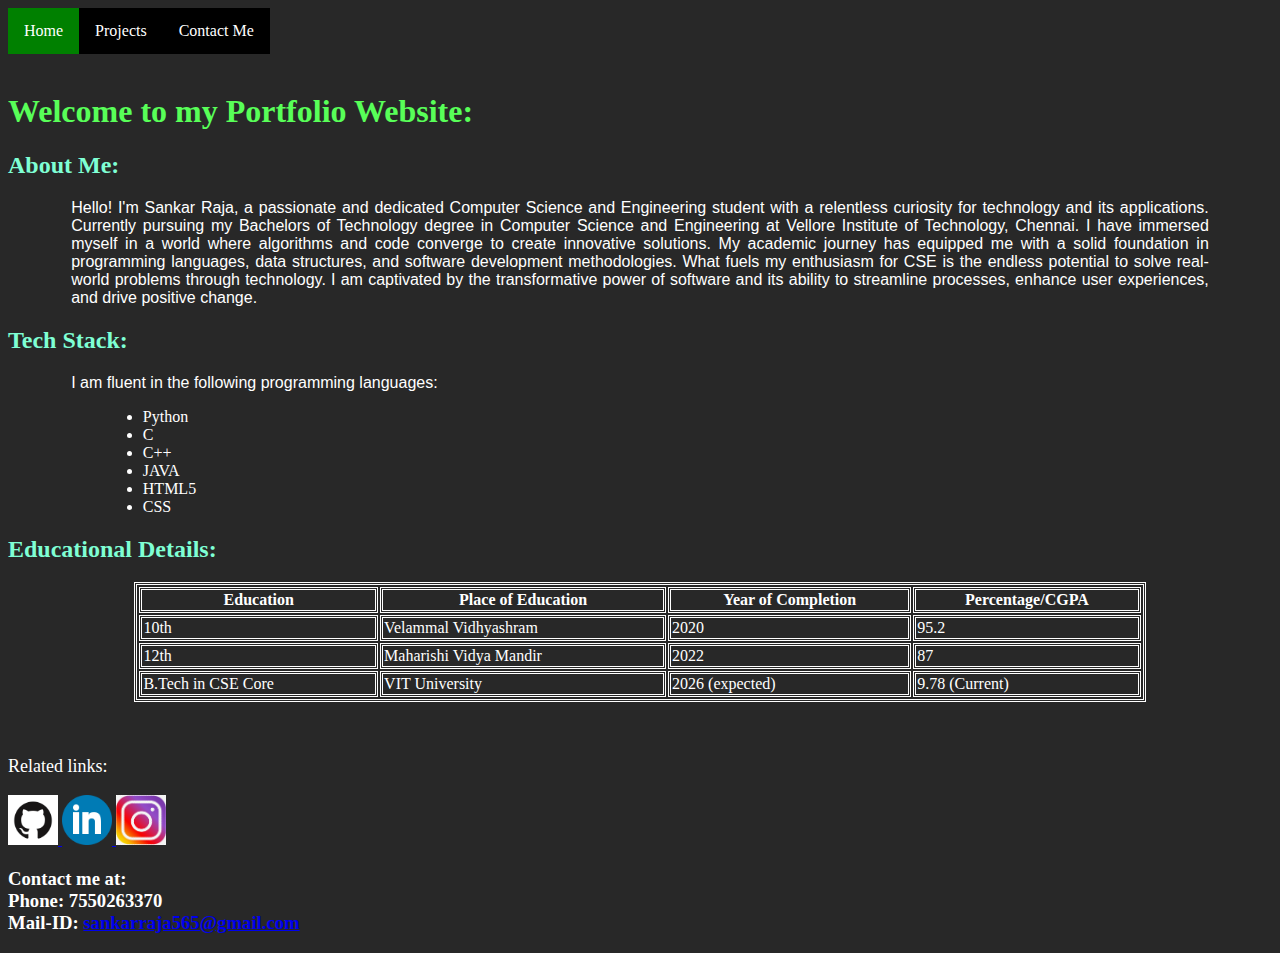
<file: index.html>
<!DOCTYPE html>
<html lang="en">
<head>
    <meta charset="UTF-8">
    <meta name="viewport" content="width=device-width, initial-scale=1.0">
    <title>Sankar Raja</title>
    <link rel="stylesheet" href="./mystyle.css">
</head>
<body>

    <ul class="navig">
        <li class="nav"><a class="active" href="./index.html">Home</a></li>
        <li class="nav"><a href="./projects.html">Projects</a></li>
        <li class="nav"><a href="./contact.html">Contact Me</a></li>
    </ul><br>
    
    <main>
    <center>
        <h1>Welcome to my Portfolio Website: </h1>
    </center>

    <h2>
        About Me:
    </h2>

    <p class="para">
        Hello! I'm Sankar Raja, a passionate and dedicated Computer Science and Engineering student with a relentless curiosity for technology and its applications.
        Currently pursuing my Bachelors of Technology degree in Computer Science and Engineering at Vellore Institute of Technology, Chennai.
        I have immersed myself in a world where algorithms and code converge to create innovative solutions. 
        My academic journey has equipped me with a solid foundation in programming languages, data structures, and software development methodologies.
        What fuels my enthusiasm for CSE is the endless potential to solve real-world problems through technology. 
        I am captivated by the transformative power of software and its ability to streamline processes, enhance user experiences, and drive positive change.
    </p>

    <h2>
        Tech Stack:
    </h2>
    <p class="para">
        I am fluent in the following programming languages:
        <ul class="para">
            <li>Python</li>
            <li>C</li>
            <li>C++</li>
            <li>JAVA</li>
            <li>HTML5</li>
            <li>CSS</li>
        </ul>
    </p>

    <P>

    </P>

    <h2>Educational Details: </h2>
    <table>
        <thead>
            <tr>
                <th>Education </th>
                <th>Place of Education</th>
                <th>Year of Completion</th>
                <th>Percentage/CGPA</th>
            </tr>
        </thead>
        <tbody>
            <tr>
                <td>10th</td>
                <td>Velammal Vidhyashram</td>
                <td>2020</td>
                <td>95.2</td>
            </tr>
            <tr>
                <td>12th</td>
                <td>Maharishi Vidya Mandir</td>
                <td>2022</td>
                <td>87</td>
            </tr>
            <tr>
                <td>B.Tech in CSE Core</td>
                <td>VIT University</td>
                <td>2026 (expected)</td>
                <td>9.78 (Current)</td>
            </tr>
        </tbody>
    </table>

    <br><br>
    <div>
        <p>Related links: </p>
        <span>
            <a href="https://github.com/Sankarraja007" target="_blank">
                <img src="github_logo.png" alt="Github" height="50" width="50"/>
            </a>
        </span>
        <span>
            <a href="https://www.linkedin.com/in/sankar-raja-854618281/" target="_blank">
                <img src="linkedin_logo.png" alt="LinkedIn" height="50" width="50"/>
            </a>
        </span>
        <span>
            <a href="https://www.instagram.com/sankarraja404/" target="_blank">
                <img src="insta.png" alt="Instagram" height="50" width="50"/>
            </a>
        </span>
    </div>
    <!<article></article>
    <!<section></section>
    <!<aside></aside>

    </main>

    <footer>
        <h3>
            Contact me at:<br>
            Phone: 7550263370<br>
            Mail-ID: <a href="mailto: sankarraja565@gmail.com">sankarraja565@gmail.com</a>
        </h3> 
    </footer>

</body>
</html>
</file>
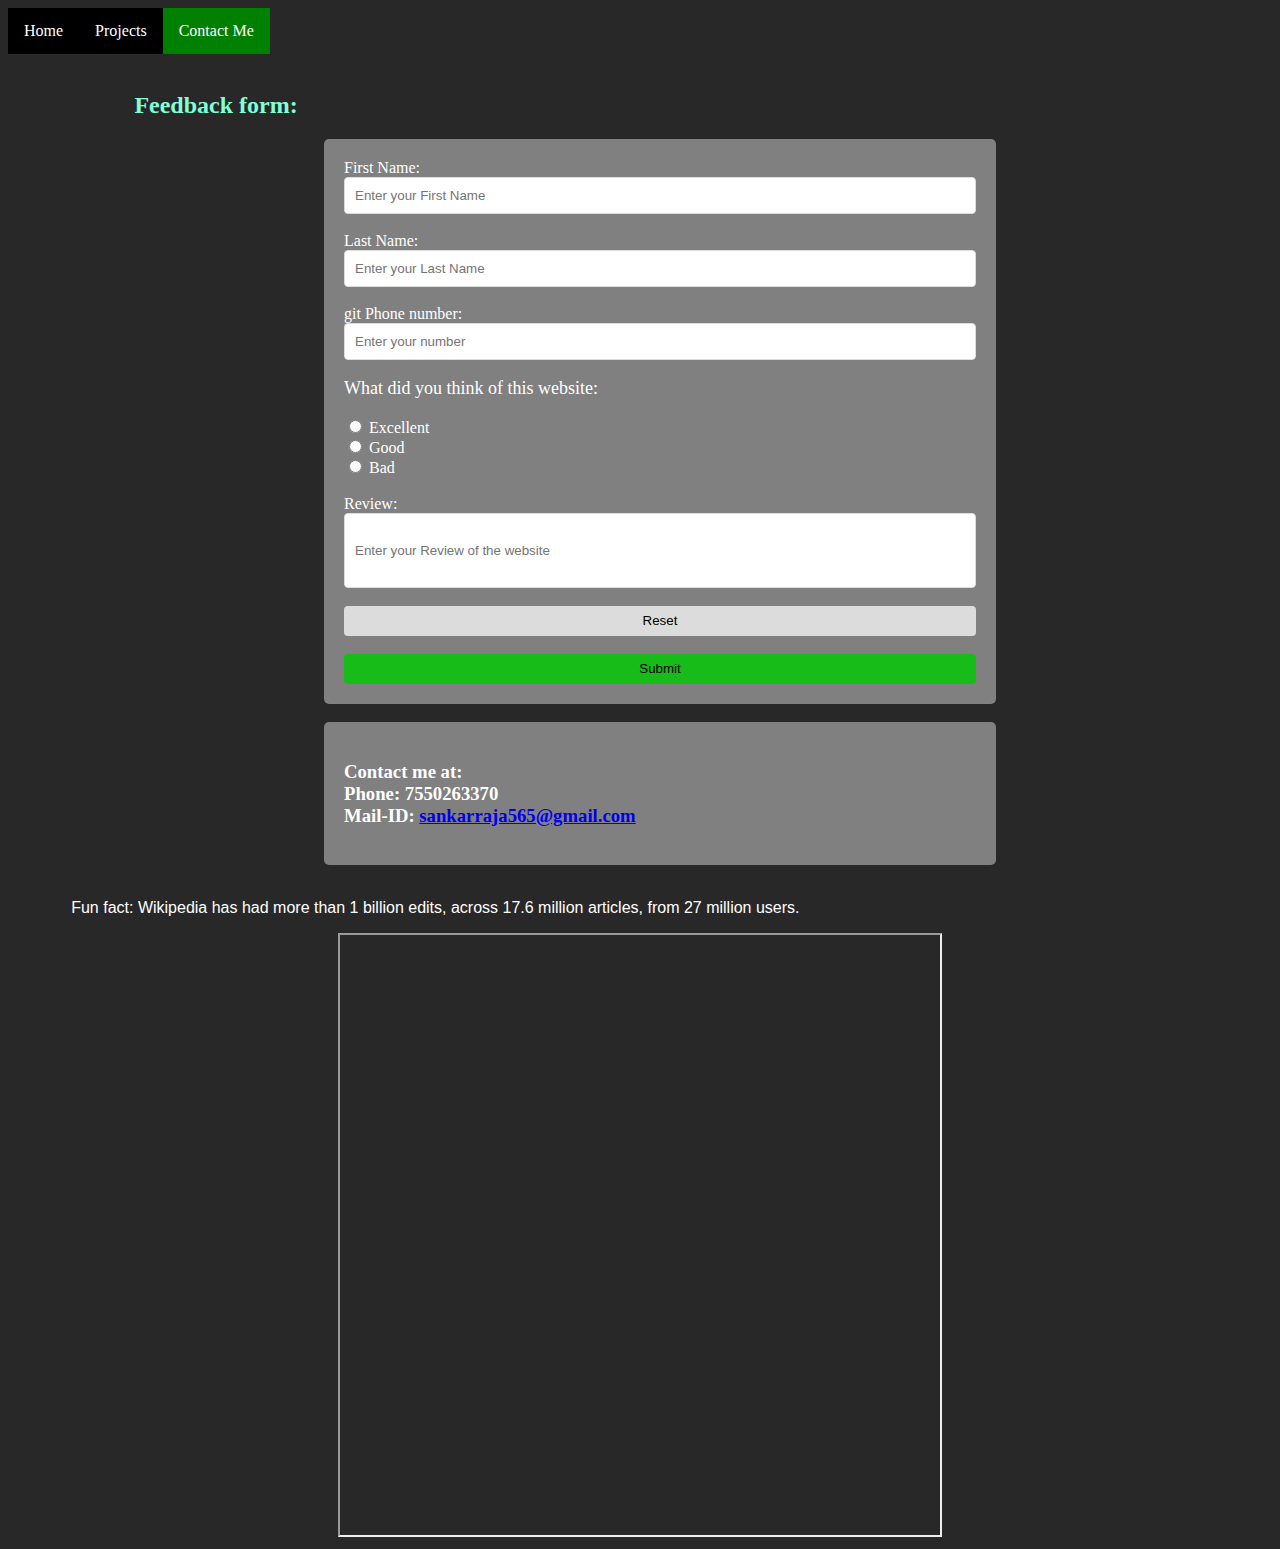
<file: contact.html>
<!DOCTYPE html>
<html lang="en">
<head>
    <meta charset="UTF-8">
    <meta name="viewport" content="width=device-width, initial-scale=1.0">
    <title>Contact</title>
    <link rel="stylesheet" href="./mystyle.css">
</head>
<body>
    <ul class="navig">
        <li class="nav"><a href="./index.html">Home</a></li>
        <li class="nav"><a href="./projects.html">Projects</a></li>
        <li class="nav"><a class="active" href="./contact.html">Contact Me</a></li>
    </ul><br>

    <h2 style="margin-left: 10%;">Feedback form: </h2>
    <div class="feed">
        <form action="./submitted.html">
            <label for="fname">First Name: </label>
            <input type="text" id="fname" name="fname" placeholder="Enter your First Name"><br><br>
            <label for="lname">Last Name: </label>
            <input type="text" id="lname" name="lname" placeholder="Enter your Last Name"><br><br>git 
            <label for="num">Phone number: </label>
            <input type="number" id="num" name="num" placeholder="Enter your number"><br>
            <!--Review-->
            <p>What did you think of this website: </p>
            <input type="radio" id="excellent" name="review" value="excellent">
            <label for="excellent">Excellent</label><br>
            <input type="radio" id="good" name="review" value="good">
            <label for="good">Good</label><br>
            <input type="radio" id="bad" name="review" value="bad">
            <label for="bad">Bad</label><br><br>
            <label for="review">Review: </label>
            <input type="text" id="review" name="review" placeholder="Enter your Review of the website" maxlength="500" style="height: 75px;"><br> <br>
            

            <input type="reset" value="Reset"><br><br> 
            <input type="submit" value="Submit">
        </form>
    </div><br>
    <div class="feed">
        <h3>
            Contact me at:<br>
            Phone: 7550263370<br>
            Mail-ID: <a href="mailto: sankarraja565@gmail.com">sankarraja565@gmail.com</a>
        </h3> 
    </div>
    <br>
    <p class="para">
        Fun fact: Wikipedia has had more than 1 billion edits, across 17.6 million articles, from 27 million users.
    </p>
    <center>
        <iframe src="https://www.wikipedia.org/" width="600" height="600" title="Wikipedia"></iframe>
    </center>
</body>
</html>
</file>
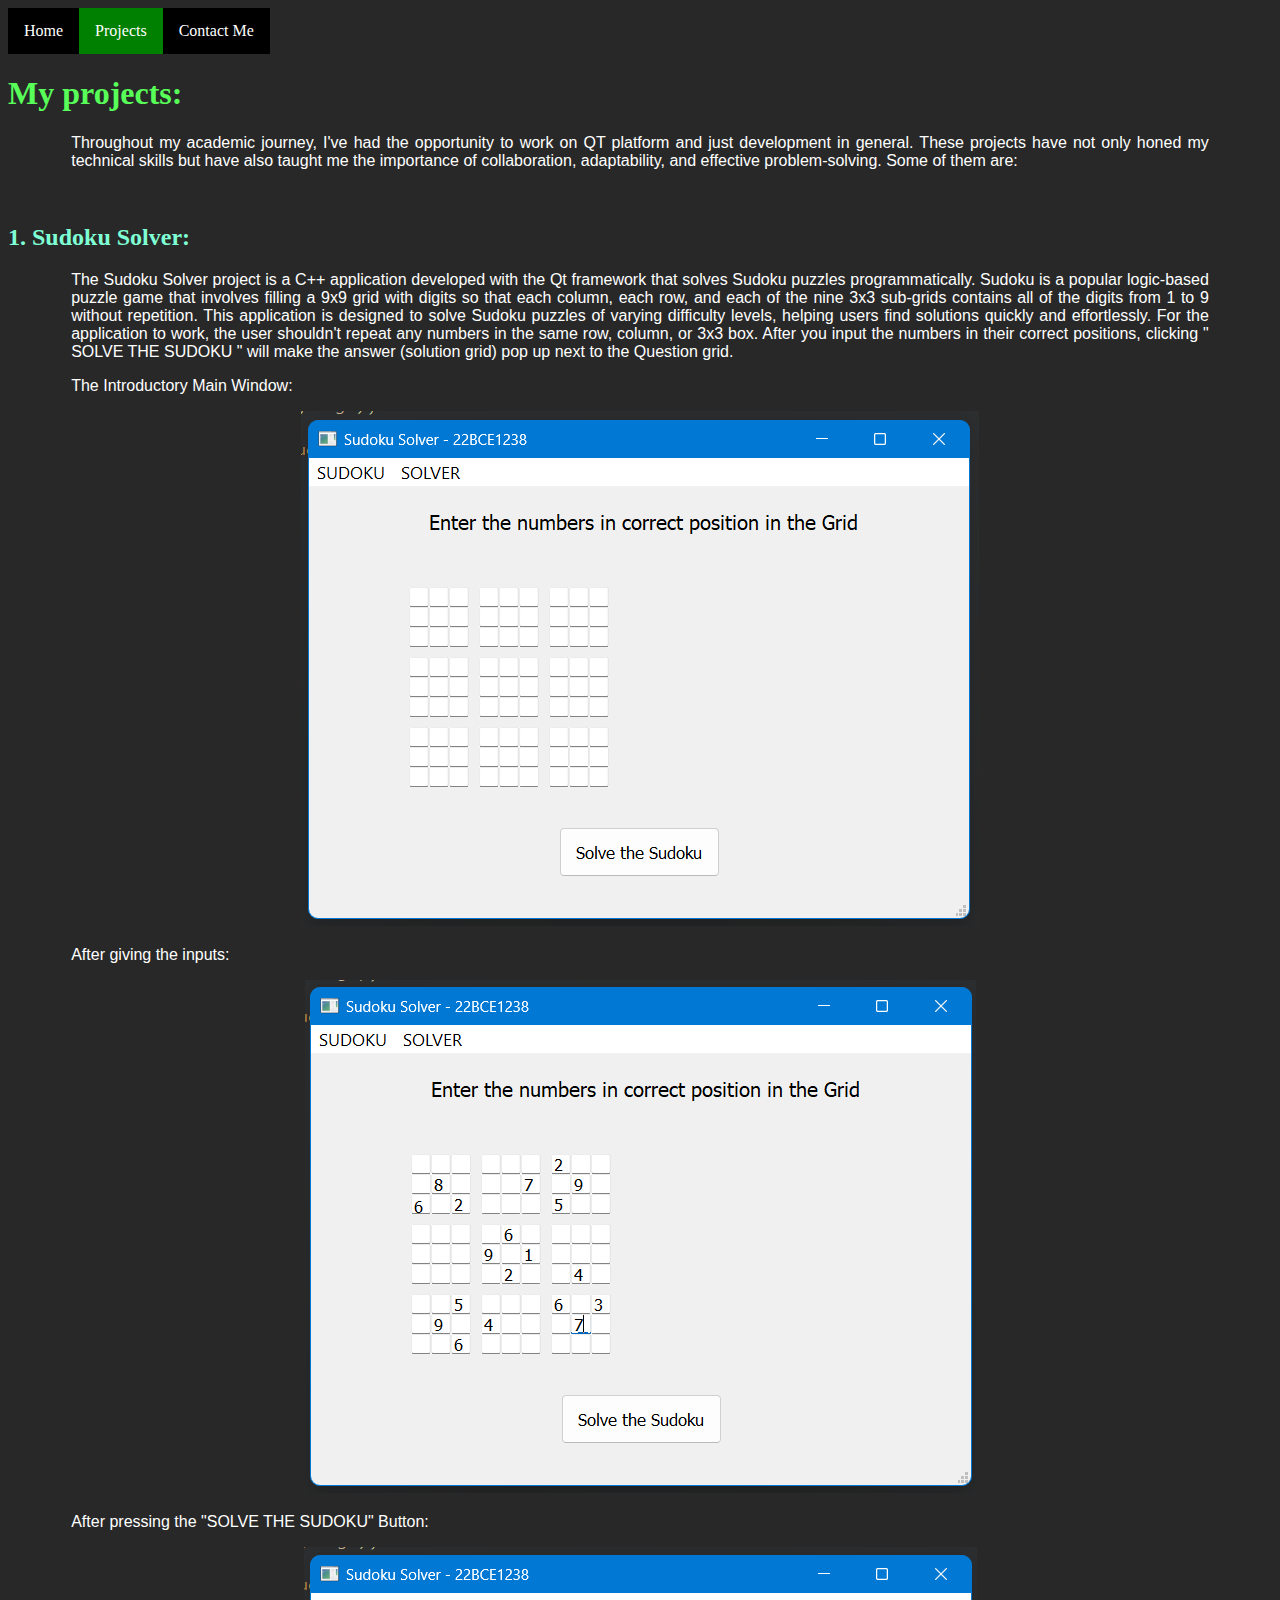
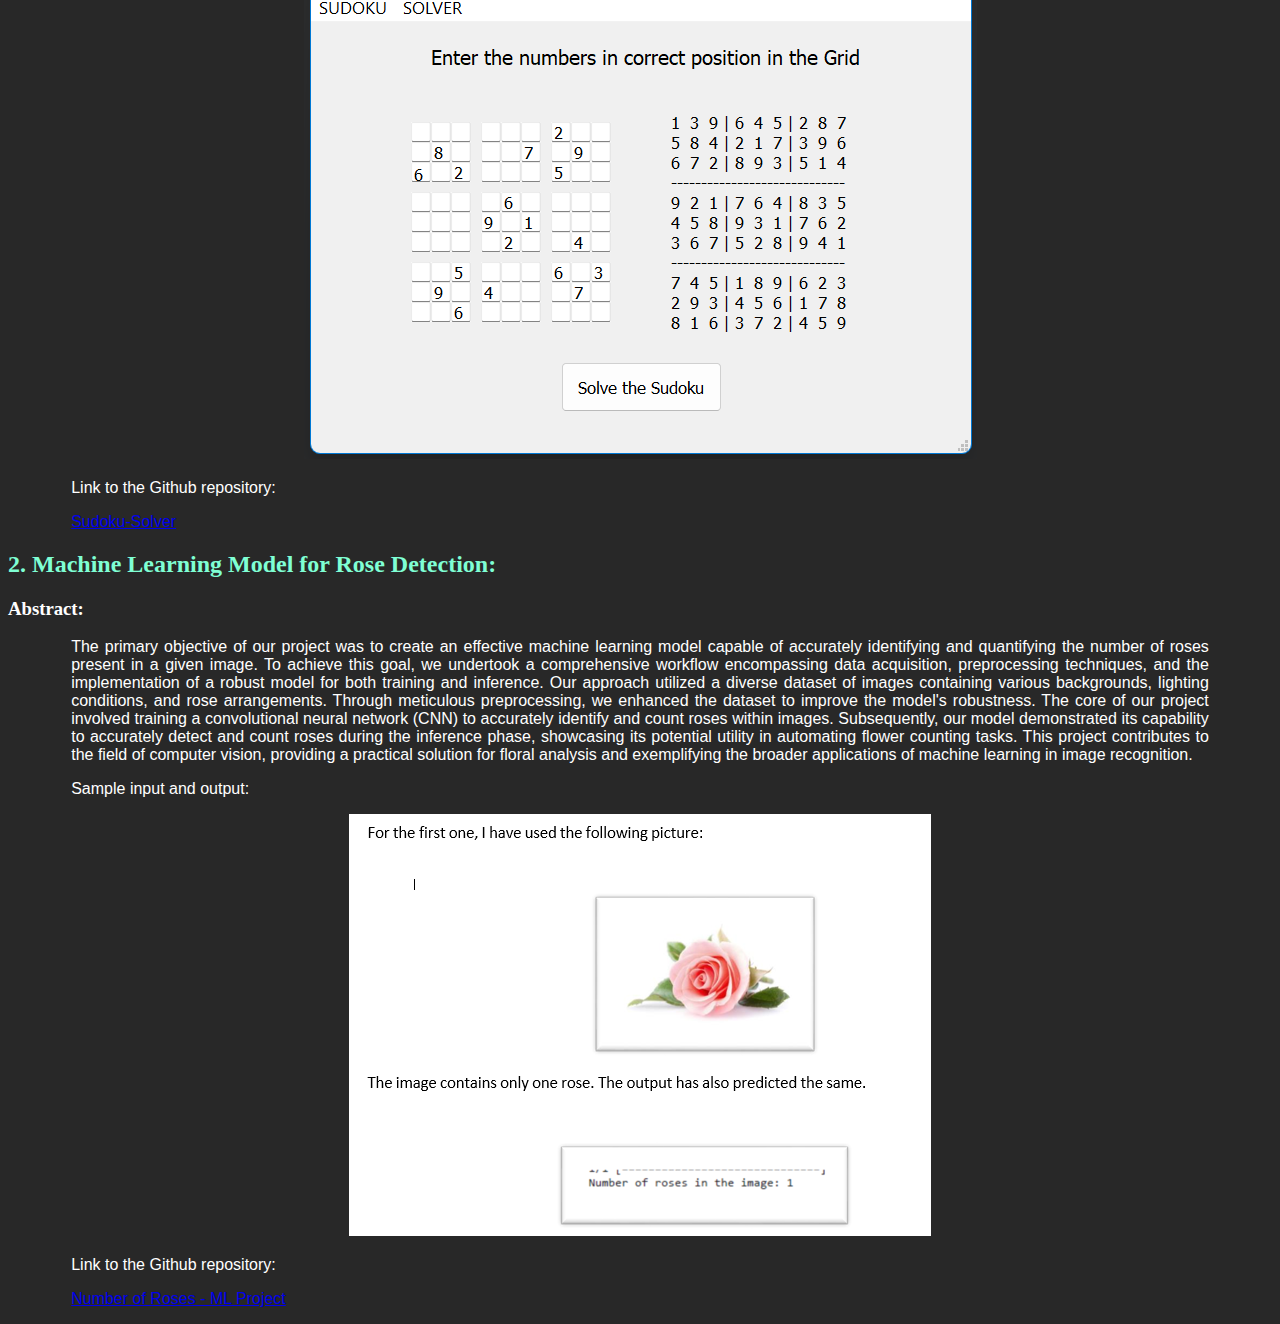
<file: projects.html>
<!DOCTYPE html>
<html lang="en">
<head>
    <meta charset="UTF-8">
    <meta name="viewport" content="width=device-width, initial-scale=1.0">
    <title>Projects</title>
    <link rel="stylesheet" href="./mystyle.css">
</head>
<body>
    <ul class="navig">
        <li class="nav"><a href="./index.html">Home</a></li>
        <li class="nav"><a class="active" href="./projects.html">Projects</a></li>
        <li class="nav"><a href="./contact.html">Contact Me</a></li>
    </ul>

    <h1>
        My projects:
    </h1>
    <p class="para">
        Throughout my academic journey, I've had the opportunity to work on QT platform and just development in general. 
        These projects have not only honed my technical skills but have also taught me the importance of collaboration, adaptability, and effective problem-solving.
        Some of them are:
    </p><br>
    
    <h2>1. Sudoku Solver: </h2>
    <P class="para">
        The Sudoku Solver project is a C++ application developed with the Qt framework that solves Sudoku puzzles programmatically. 
        Sudoku is a popular logic-based puzzle game that involves filling a 9x9 grid with digits so that each column, each row, and each of the nine 3x3 sub-grids contains all of the digits from 1 to 9 without repetition. 
        This application is designed to solve Sudoku puzzles of varying difficulty levels, helping users find solutions quickly and effortlessly. 
        For the application to work, the user shouldn't repeat any numbers in the same row, column, or 3x3 box. After you input the numbers in their correct positions, clicking " SOLVE THE SUDOKU " will make the answer (solution grid) pop up next to the Question grid.
    </P>
    <p class="para">
        The Introductory Main Window: 
    </p>
    <center>
        <img src="./sudoku 1.png" alt="Introductory Main Window">
    </center>
    <p class="para">
        After giving the inputs: 
    </p>
    <center>
        <img src="./sudoku 2.png" alt="After giving the inputs">
    </center>
    <p class="para">
        After pressing the "SOLVE THE SUDOKU" Button:
    </p>
    <center>
        <img src="./sudoku 3.png" alt="After pressing the 'SOLVE THE SUDOKU' Button:">
    </center>
    <p class="para">
        Link to the Github repository: 
    </p>
    <a href="https://github.com/Sankarraja007/Sudoku-Solver"><p class="para">Sudoku-Solver</p></a>

    <h2>2. Machine Learning Model for Rose Detection: </h2>
    <h3>Abstract: </h3>
    <p class="para">
        The primary objective of our project was to create an effective machine learning model capable of accurately identifying and quantifying the number of roses present in a given image. 
        To achieve this goal, we undertook a comprehensive workflow encompassing data acquisition, preprocessing techniques, and the implementation of a robust model for both training and inference. 
        Our approach utilized a diverse dataset of images containing various backgrounds, lighting conditions, and rose arrangements. Through meticulous preprocessing, we enhanced the dataset to improve the model's robustness. 
        The core of our project involved training a convolutional neural network (CNN) to accurately identify and count roses within images. 
        Subsequently, our model demonstrated its capability to accurately detect and count roses during the inference phase, showcasing its potential utility in automating flower counting tasks. 
        This project contributes to the field of computer vision, providing a practical solution for floral analysis and exemplifying the broader applications of machine learning in image recognition.
    </p>

    <p class="para">
        Sample input and output: 
    </p>

    <center>
        <img src="dsa-1.png" alt="Sample input, output">
    </center>

    <p class="para">
        Link to the Github repository: 
    </p>
    <a href="https://github.com/Sankarraja007/Machine-Learning"><p class="para">Number of Roses - ML Project</p></a>

    

</body>
</html>
</file>
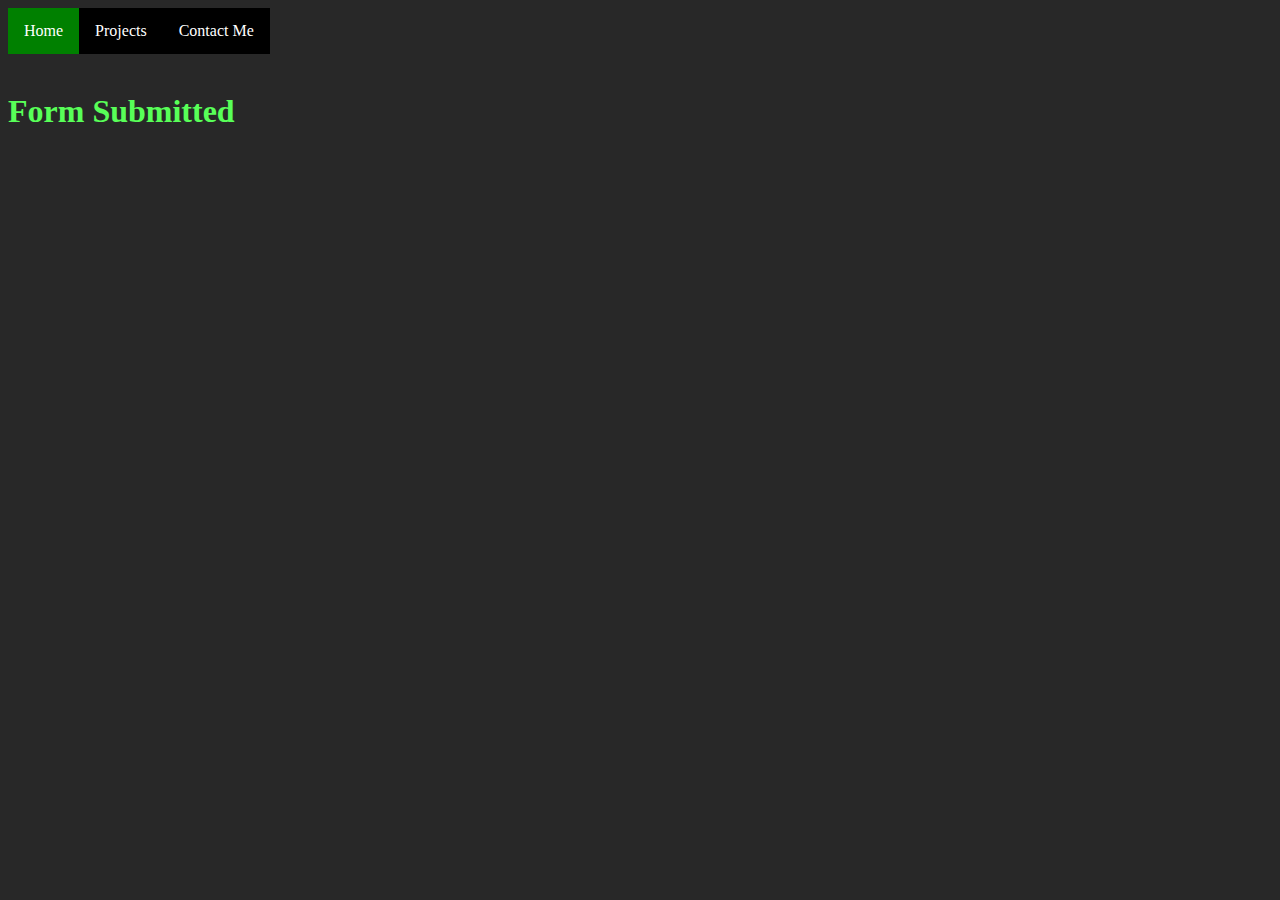
<file: submitted.html>
<!DOCTYPE html>
<html lang="en">
<head>
    <meta charset="UTF-8">
    <meta name="viewport" content="width=device-width, initial-scale=1.0">
    <title>Submitted</title>
    <link rel="stylesheet" href="./mystyle.css">
</head>
<body>
    <ul class="navig">
        <li class="nav"><a class="active" href="./index.html">Home</a></li>
        <li class="nav"><a href="./projects.html">Projects</a></li>
        <li class="nav"><a href="./contact.html">Contact Me</a></li>
    </ul><br>

    <center>
        <h1 class="center">Form Submitted</h1>
    </center>
</body>
</html>
</file>
<file: mystyle.css>
h1 {
    color: rgb(88, 255, 88);
    text-align: left;
    text-shadow: 2,2,3;
    animation: slideright 2s ease forwards;
    
}

h1.center{
    color: rgb(88, 255, 88);
    text-shadow: 2,2,3;
    animation: slideright 2s ease forwards;
 
}

h2{
    color:aquamarine;
    animation: slideright 2s ease forwards;
}
ul.navig{
    list-style-type: none;
    margin: 0;
    padding: 0;
    overflow: hidden;
    position: top;
    width: 100%;
    top:0%;
    animation: slideright 2s ease forwards;
}
li.nav{
    float: left;
    animation: slideright 2s ease forwards;
}
li a{
    display: block;
    color: white;
    text-align: center;
    padding: 14px 16px;
    text-decoration: none;
    background-color: black;
    animation: slideright 2s ease forwards;
}

li a:hover:not(.active){
    background-color: green;
    animation: slideright 2s ease forwards;
}

.active{
    background-color: green;
    animation: slideright 2s ease forwards;
}

table{
    width: 80%;
    margin-left: 10%;
    border: double;
    animation: slideright 2s ease forwards;
}
thead, td ,th, tr{
    border:double;
    animation: slideright 2s ease forwards;
}
body{
    color: white;
    background-color: rgb(40, 40, 40);
    animation: slideright 2s ease forwards;
} 
p.para{
    font-family:'Trebuchet MS', 'Lucida Sans Unicode', 'Lucida Grande', 'Lucida Sans', Arial, sans-serif;
    text-align: justify;
    width: 90%;
    margin-left:5%;
    font-size: medium;
    animation: slideright 2s ease forwards;
}
p{
    font-size: large;
    animation: slideright 2s ease forwards;
}
ul{
    margin-left: 7.5%;
    animation: slideright 2s ease forwards;
}

input[type=text], select{
    width: 100%;
    display: inline-block;
    padding: 10px ;
    border: 1px solid gainsboro;
    border-radius: 4px;
    box-sizing: border-box;
    animation: slideright 2s ease forwards;
}
input[type=number], select{
    width: 100%;
    display: inline-block;
    padding: 10px ;
    border: 1px solid gainsboro;
    border-radius: 4px;
    box-sizing: border-box;
    animation: slideright 2s ease forwards;
}

input[type=submit] {
    width: 100%;
    height: 30px;
    display: inline-block;
    border: black;
    border-radius: 4px;
    box-sizing: border-box;
    background-color: rgb(24, 188, 24);
    cursor: pointer;
    animation: slideright 2s ease forwards;
}
input[type=reset] {
    width: 100%;
    height: 30px;
    display: inline-block;
    border: black;
    border-radius: 4px;
    box-sizing: border-box;
    background-color: gainsboro;
    cursor: pointer;
    animation: slideright 2s ease forwards;
}
div.feed{
    border-radius: 5px;
    background-color: gray;
    padding: 20px;
    width: 50%;
    margin-left: 25%;
    animation: slideright 2s ease forwards;

}
img{
    animation: slideright 2s ease forwards;
}
iframe{
    animation: slideright 2s ease forwards;
}
@keyframes slideright {
    0%{
        opacity: 0;
        transform: translateX(-100px);
    }
    100%{
        opacity: 100;
        transform: translateX(0);
    }
    
}
</file>
